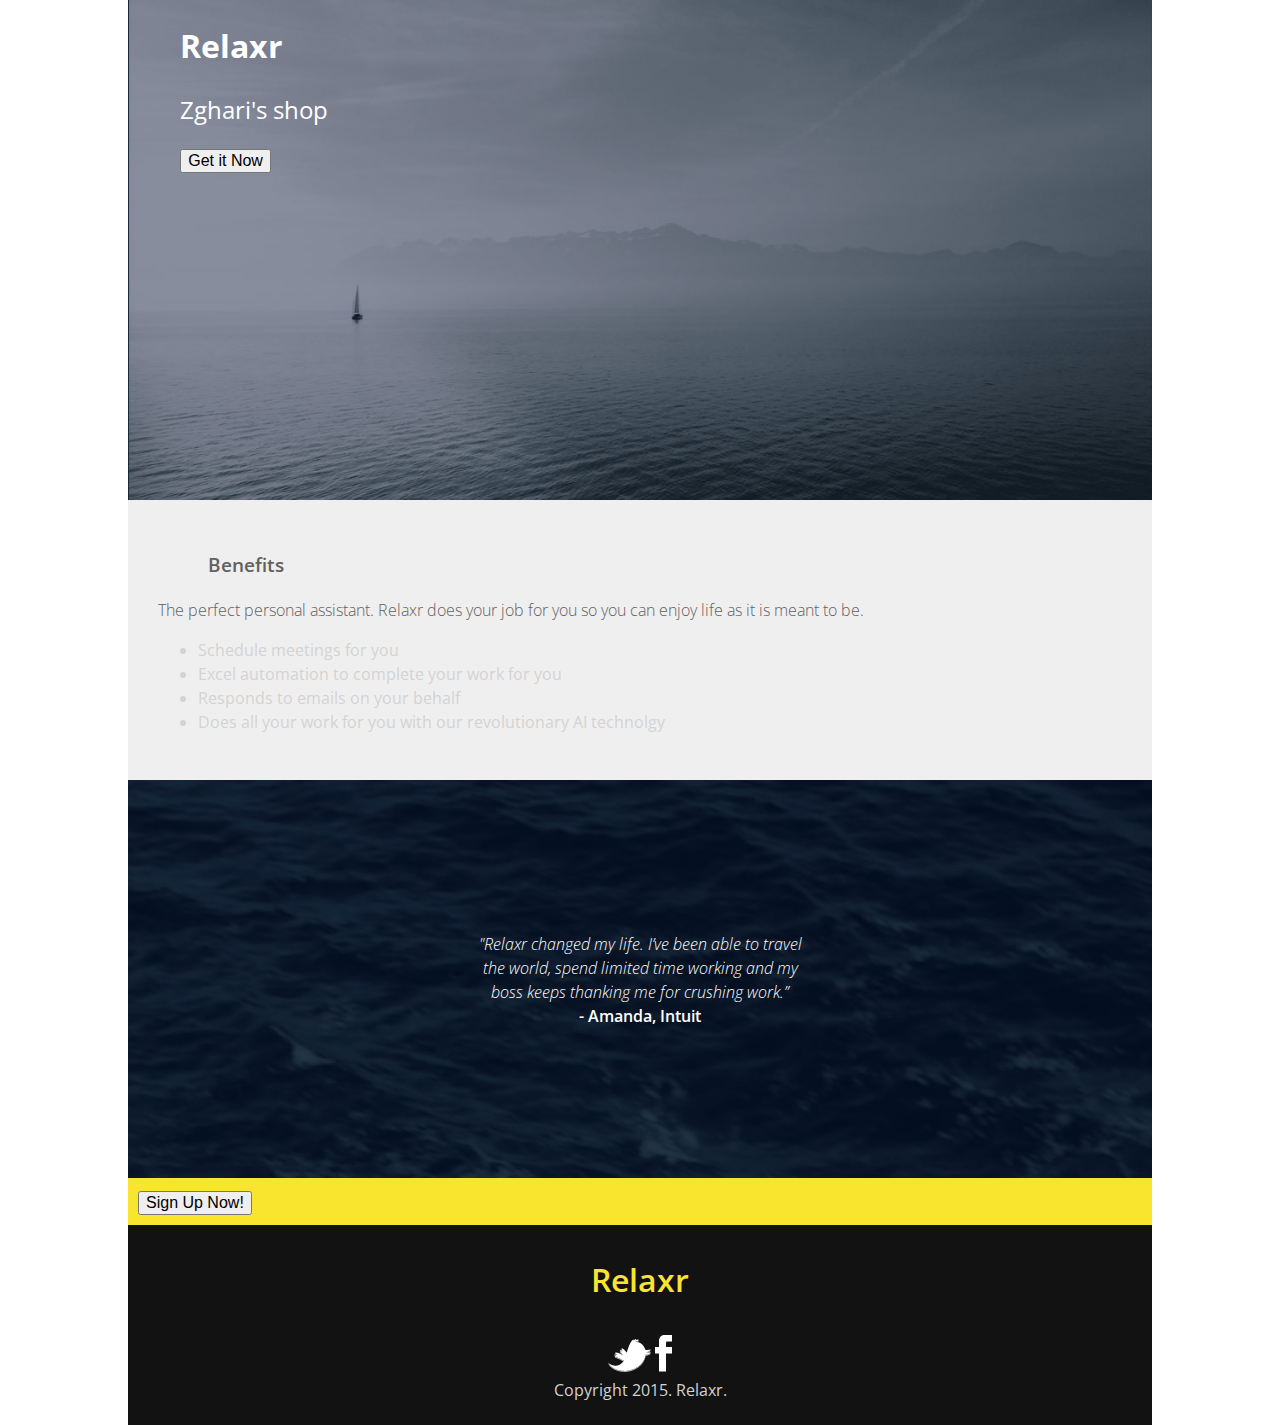
<file: index.html>
<!DOCTYPE html>
<html lang="en">
	<head>
  	<meta charset="utf-8">

		<title>Relaxr</title>

		<!-- external CSS link -->
		<link rel="stylesheet" href="./css/normalize.css">
		<link rel="stylesheet" href="./css/style.css">
		<link href="https://fonts.googleapis.com/css?family=Open+Sans:300,300i,400,400i,600,800" rel="stylesheet">

	</head>
	<body>
		<section class="intro">
			<div class="container">
				<header>
					<h1>Relaxr</h1>
				</header>

				<h2 class="strapline">Zghari's shop</h2>
				<button id="button_one">Get it Now</button>
				</div>
		</section>

		<section class="benefits">
				<div class="container_two"></div>
					<h3> Benefits</h3>
					<p id="benefits">The perfect personal assistant. Relaxr does your job for you so you can enjoy life as it is meant to be.</p>
						<ul>
							<li>Schedule meetings for you</li>
							<li>Excel automation to complete your work for you</li>
							<li>Responds to emails on your behalf</li>
							<li>Does all your work for you with our revolutionary AI technolgy</li>
						</ul>
		</section>

		<section class="testimonial">
				<div class="container_three"></div>
				<p id="testimonial"> "Relaxr changed my life. I’ve been able to travel the world, spend limited time working and my boss keeps thanking me for crushing work.” <br>
 <span class="name">- Amanda, Intuit</span></p>
		</section>

		<section class="signup">
				<div class="container_four"></div>
					<button id="button_two">Sign Up Now!</button>
		</section>		
			
		<footer>
			<div class="footer"><h1>Relaxr</h1>

				<a href class="twitter" ="https://twitter.com"> <img src="./images/twitter.png" alt="twitter"</a> 
				<a href class="facebook" ="https://facebook.com"> <img src="./images/facebook.png" alt="facebook"> </a>
				

				<p>Copyright 2015. Relaxr.</p>
			</div>
			
		</footer>
	</body>
</html>
</file>
<file: css/style.css>
/*
Project Name: Blank Template
Client: Your Client
Author: Your Name
Developer @GA in NYC
*/


/******************************************
/* SETUP
/*******************************************/

/* Box Model Hack */
* {
  box-sizing: border-box;
}

/* Clear fix hack */
.clearfix:before,
.clearfix:after {
    content: " ";
    display: table;
}

.clearfix:after {
    clear: both;
}

/******************************************
/* BASE STYLES
/*******************************************/

body {
	color: #d3d3d3;
	line-height: 1.5;
	font-family: 'Open Sans', sans-serif;
	}

div {
	border: 0 solid black;
	padding: 1px;

}
* {
	text-decoration: none;	
}

/******************************************
/* LAYOUT
/*******************************************/

/* Center the container */
.container {
	max-width: 90%;
	margin: 0 auto;
	width: 1024px;

}

.column {
	float: left;
	margin-right: 2%;
	background-color: #f0efef;
	padding: 20px;

}

.column:last-child {
	margin-right: 0;
}

.two-columns.has-sidebar .column:first-child {
	width: 61%;
}

.two-columns.has-sidebar .column:last-child {
	width: 36%;
}



/******************************************
/* ADDITIONAL STYLES
/*******************************************/

.intro {
	background: url("../images/header_bg.jpg") no-repeat center top rgb(134,141,157);
	background-size: cover;
	height: 500px;
	margin: 0 auto;
	width: 1024px;
	max-width: 90%;
}

.benefits {
	background-color: #f0efef;
	padding: 30px;
	margin: 0 auto;
	width: 1024px;
	max-width: 90%;

}
.testimonial {
	background: url("../images/testimonial_bg.jpg") no-repeat center top rgb(134,141,157);
	background-size: cover;
	padding: 90px;
	width: 1024px;
	margin: 0 auto;
	max-width: 90%;
}

.signup {
	background-color: #f9e42e;
	padding: 10px;
	margin: 0 auto;
	width: 1024px;
	max-width: 90%;

}

section h1 {
	color: #ffffff;
	font-weight: extra bold
}
#cta_yellow {
	border: none;
	border-radius: 5px;
	font-weight: 800;
	background-color: #f9e52e;
	text-align: center;
	padding: 7px 50px;
	display: block;
  	margin: 0 auto;
  	width: 280px;
}

#cta_blue {
	border: none;
	border-radius: 5px;
	font-weight: 800;
	background-color: #033048;
	text-align: center;
	padding: 7px 50px;
	display: block;
  	margin: 0 auto;
	color: white;
	width: 280px;
}


h3 {
	margin-left: 50px;
	font-weight: 600;
	color: #606161;
}
ul #benefits {
	font-weight: 300;
	color: #606161;
	margin: 20px 5%;
	line-height: 30px;
}

#benefits {
 	font-weight:300;
 	color: #606161;
 	}

#testimonial {

	font-weight: 300;
 	font-style: italic;
 	color: #fff;
  	margin: 60px 30%;
  	text-align: center;
}
.name {
	font-weight: 600;
	font-style: normal;

}
.strapline {
	font-weight: 400;
	color: #fff;
	padding-left: 
}

footer h1 {
	color:#f9e42e;
	margin: 3% 44%;
	font-weight: 600;
}


footer p {
	margin: 0 40%;
	
}

footer {
	height: 200px;
	background-color: #121212;
	margin: 0 auto;
	width: 1024px;
	max-width: 90%;
	text-align: center
}


.blog_page {
	background-color: #033048;
	max-width: 90%;
	margin: 0 auto;
	width: 1024px;
	}

nav {
	float: right;
}

nav li {
	display: inline;
}

main {
	width: 1024px;
	max-width: 90%;
	background-color: #f0efef;
	margin: 0 auto;
	}



img {
	max-width:100%;
}


h4 {
	color: #033048;
	font-size: 26px;
	font-weight: 400;
}

#top_nav a {
	color:  #f9e42e;
	padding: 10px;
}

.post_text{
	color: #033048;
	font-weight: 300;
}


.post_text::first-letter {
  font-weight: bold;
  color: #033048;
  font-size: 40px;
  
}

#blog_title{
	color: #033048;
}

.blog_link{
	color: #f9e52e;
	margin-left: 800px;

}

.blog_cta {
	text-align: right;

}

::first-letter
</file>
